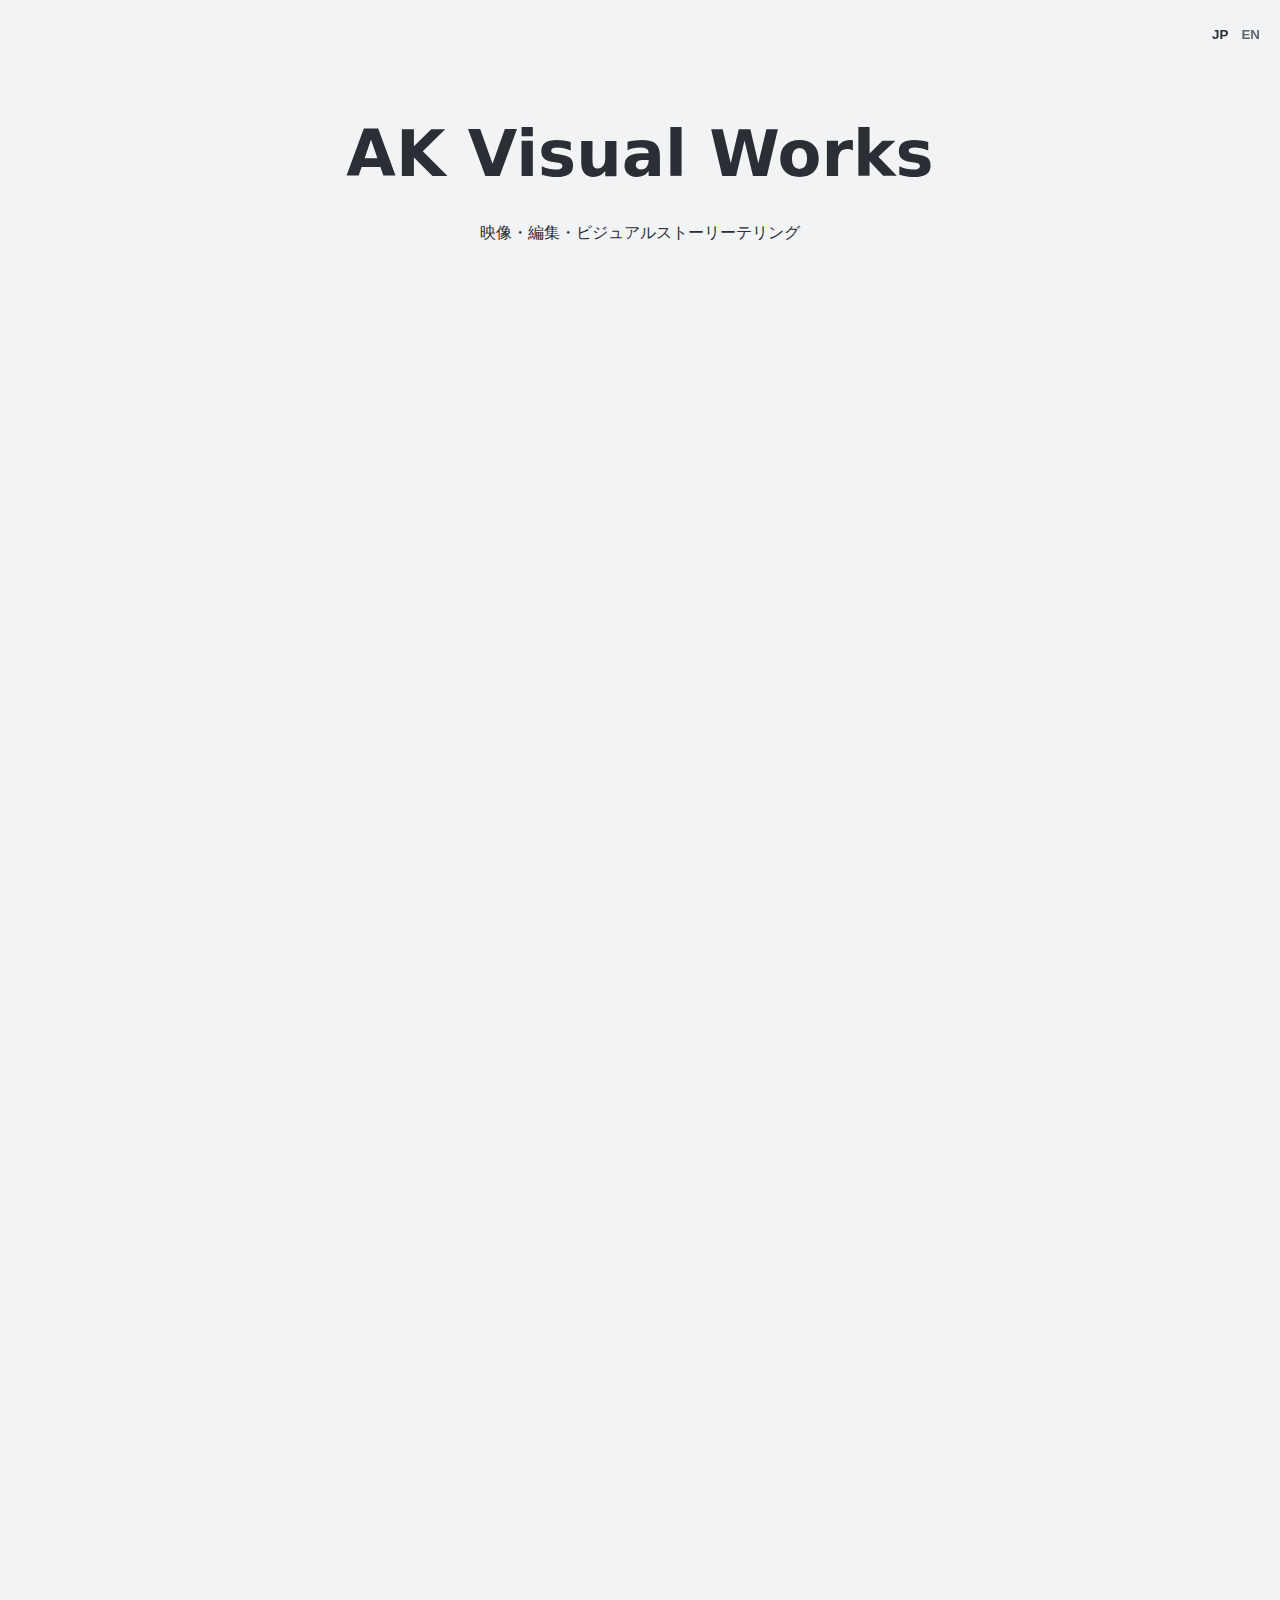
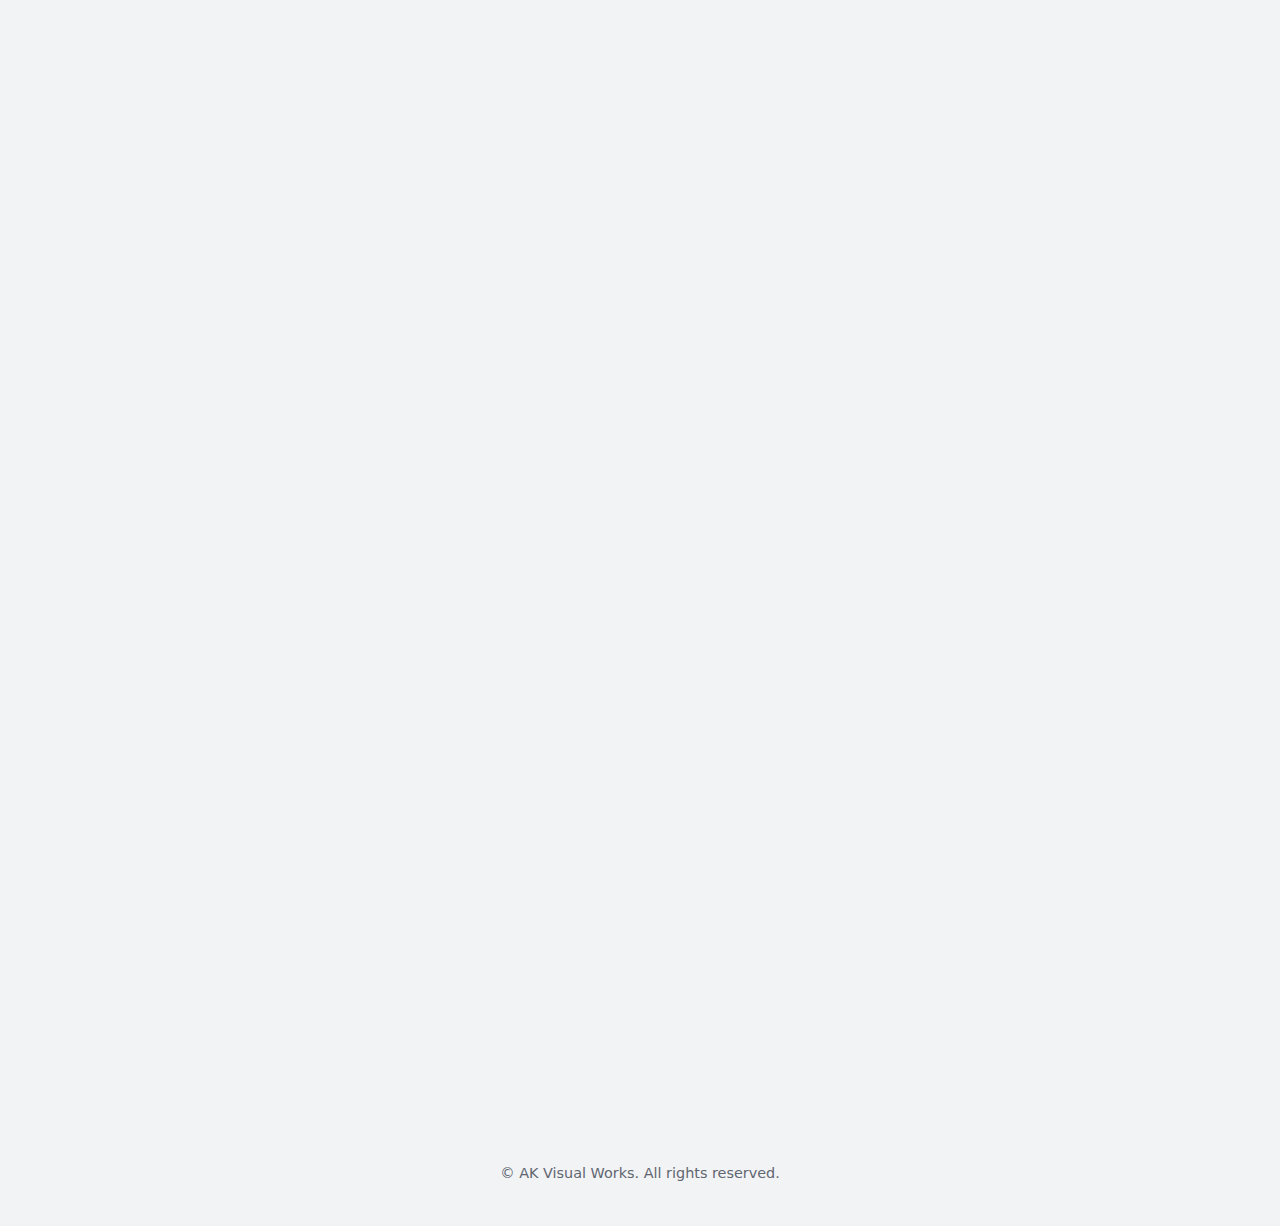
<file: index.html>
<!DOCTYPE html>
<html lang="ja">
<head>
  <meta charset="UTF-8" />
  <meta name="viewport" content="width=device-width, initial-scale=1.0"/>
  <title>AK Visual Works</title>

  <link rel="stylesheet" href="style.css" />
</head>

<body>
  <!-- Language Toggle -->
  <div class="lang-toggle">
    <button id="jpBtn" class="active">JP</button>
    <button id="enBtn">EN</button>
  </div>

  <!-- HERO -->
  <section class="hero reveal">
    <h1>AK Visual Works</h1>
    <p data-jp="映像・編集・ビジュアルストーリーテリング"
       data-en="Film · Editing · Visual Storytelling">
      映像・編集・ビジュアルストーリーテリング
    </p>

    <div class="video-wrapper">
      <iframe
        src="https://www.youtube.com/embed/0XudW6piCtk"
        title="Main Video"
        frameborder="0"
        allowfullscreen>
      </iframe>
    </div>
  </section>

  <!-- PROFESSIONAL WORKS -->
  <section class="works reveal">
    <div class="bg-shape blue"></div>
    <h2 data-jp="Professional Works（早稲田大学関連）"
        data-en="Professional Works (Waseda University)">
      Professional Works（早稲田大学関連）
    </h2>

    <div class="carousel">
      <!-- Instagram embeds -->
      <iframe src="https://www.instagram.com/p/DS7p10fCceS/embed"></iframe>
      <iframe src="https://www.instagram.com/p/DSouPg1gJNq/embed"></iframe>
      <iframe src="https://www.instagram.com/p/DRyshOSCc-B/embed"></iframe>
      <iframe src="https://www.instagram.com/p/DRtY_NXjH2a/embed"></iframe>
      <iframe src="https://www.instagram.com/p/DQiH7cVDJM6/embed"></iframe>
      <iframe src="https://www.instagram.com/p/DPpeeu-CQvn/embed"></iframe>
    </div>

    <p class="role-note"
       data-jp="※ 撮影・編集・SNS運用を担当"
       data-en="* Role: Shooting / Editing / SNS Management">
      ※ 撮影・編集・SNS運用を担当
    </p>
  </section>

  <!-- PERSONAL WORKS -->
  <section class="works reveal">
    <div class="bg-shape gray"></div>
    <h2 data-jp="Personal Works"
        data-en="Personal Works">
      Personal Works
    </h2>

    <div class="carousel">
      <iframe src="https://www.instagram.com/p/DLAFLA8pNH2/embed"></iframe>
      <iframe src="https://www.instagram.com/p/DK1ZAv0JsPZ/embed"></iframe>
      <iframe src="https://www.instagram.com/p/DKWstdTpl94/embed"></iframe>
      <iframe src="https://www.instagram.com/p/DFtKnqJT-z0/embed"></iframe>
      <iframe src="https://www.instagram.com/p/DDooSoESP0m/embed"></iframe>
    </div>
  </section>

  <!-- ABOUT + CONTACT -->
  <section class="about reveal">
    <div class="bg-shape blue soft"></div>

    <h2 data-jp="About / Contact"
        data-en="About / Contact">
      About / Contact
    </h2>

    <p
      data-jp="映像制作・編集・SNS運用を軸に、大学広報や国際向けコンテンツ制作に従事。落ち着いた映像表現と色作りを得意としています。"
      data-en="I work in video production, editing, and SNS content creation, with a focus on institutional and international storytelling. My strength lies in calm visual direction and color grading.">
      映像制作・編集・SNS運用を軸に、大学広報や国際向けコンテンツ制作に従事。落ち着いた映像表現と色作りを得意としています。
    </p>

    <p class="contact">
      Instagram: <a href="https://www.instagram.com/akvisualworks/" target="_blank">@akvisualworks</a><br>
      YouTube: <a href="https://www.youtube.com/@AKVisualWorks" target="_blank">AKVisualWorks</a><br>
      Email: <a href="mailto:abekobofan@gmail.com">abekobofan@gmail.com</a>
    </p>
  </section>

  <!-- FOOTER -->
  <footer>
    © AK Visual Works. All rights reserved.
  </footer>

  <script src="script.js"></script>
</body>
</html>
</file>
<file: style.css>
/* RESET */
* {
  margin: 0;
  padding: 0;
  box-sizing: border-box;
}

body {
  font-family: system-ui, -apple-system, BlinkMacSystemFont, sans-serif;
  background: #f2f3f5;
  color: #2b2e34;
  line-height: 1.7;
  overflow-x: hidden;
}

/* LANGUAGE TOGGLE */
.lang-toggle {
  position: fixed;
  top: 20px;
  right: 20px;
  z-index: 100;
}

.lang-toggle button {
  border: none;
  background: none;
  font-weight: 600;
  margin-left: 8px;
  cursor: pointer;
  color: #5f6670;
}

.lang-toggle .active {
  color: #2b2e34;
}

/* SECTIONS */
section {
  position: relative;
  padding: 100px 8vw;
}

/* HERO */
.hero {
  text-align: center;
}

.hero h1 {
  font-size: clamp(2.5rem, 5vw, 4rem);
  margin-bottom: 10px;
}

.video-wrapper {
  margin-top: 40px;
  max-width: 900px;
  margin-left: auto;
  margin-right: auto;
}

.video-wrapper iframe {
  width: 100%;
  aspect-ratio: 16 / 9;
  border-radius: 18px;
}

/* WORKS */
.works h2 {
  font-size: 1.6rem;
  margin-bottom: 30px;
}

.carousel {
  display: flex;
  gap: 20px;
  overflow-x: auto;
  scroll-snap-type: x mandatory;
  padding-bottom: 20px;
}

.carousel iframe {
  min-width: 320px;
  height: 400px;
  border: none;
  scroll-snap-align: start;
  border-radius: 16px;
}

/* BACKGROUND SHAPES */
.bg-shape {
  position: absolute;
  top: 40px;
  left: -10%;
  width: 120%;
  height: 70%;
  border-radius: 60px;
  z-index: -1;
}

.bg-shape.blue {
  background: rgba(188, 212, 230, 0.35);
}

.bg-shape.gray {
  background: rgba(0, 0, 0, 0.03);
}

.bg-shape.soft {
  opacity: 0.5;
}

/* ABOUT */
.about {
  max-width: 900px;
}

.contact {
  margin-top: 30px;
}

.contact a {
  color: #2b2e34;
  text-decoration: underline;
}

/* FOOTER */
footer {
  text-align: center;
  padding: 40px 20px;
  font-size: 0.9rem;
  color: #5f6670;
}

/* REVEAL ANIMATION */
.reveal {
  opacity: 0;
  transform: translateY(40px);
  transition: all 1s ease;
}

.reveal.active {
  opacity: 1;
  transform: translateY(0);
}
</file>
